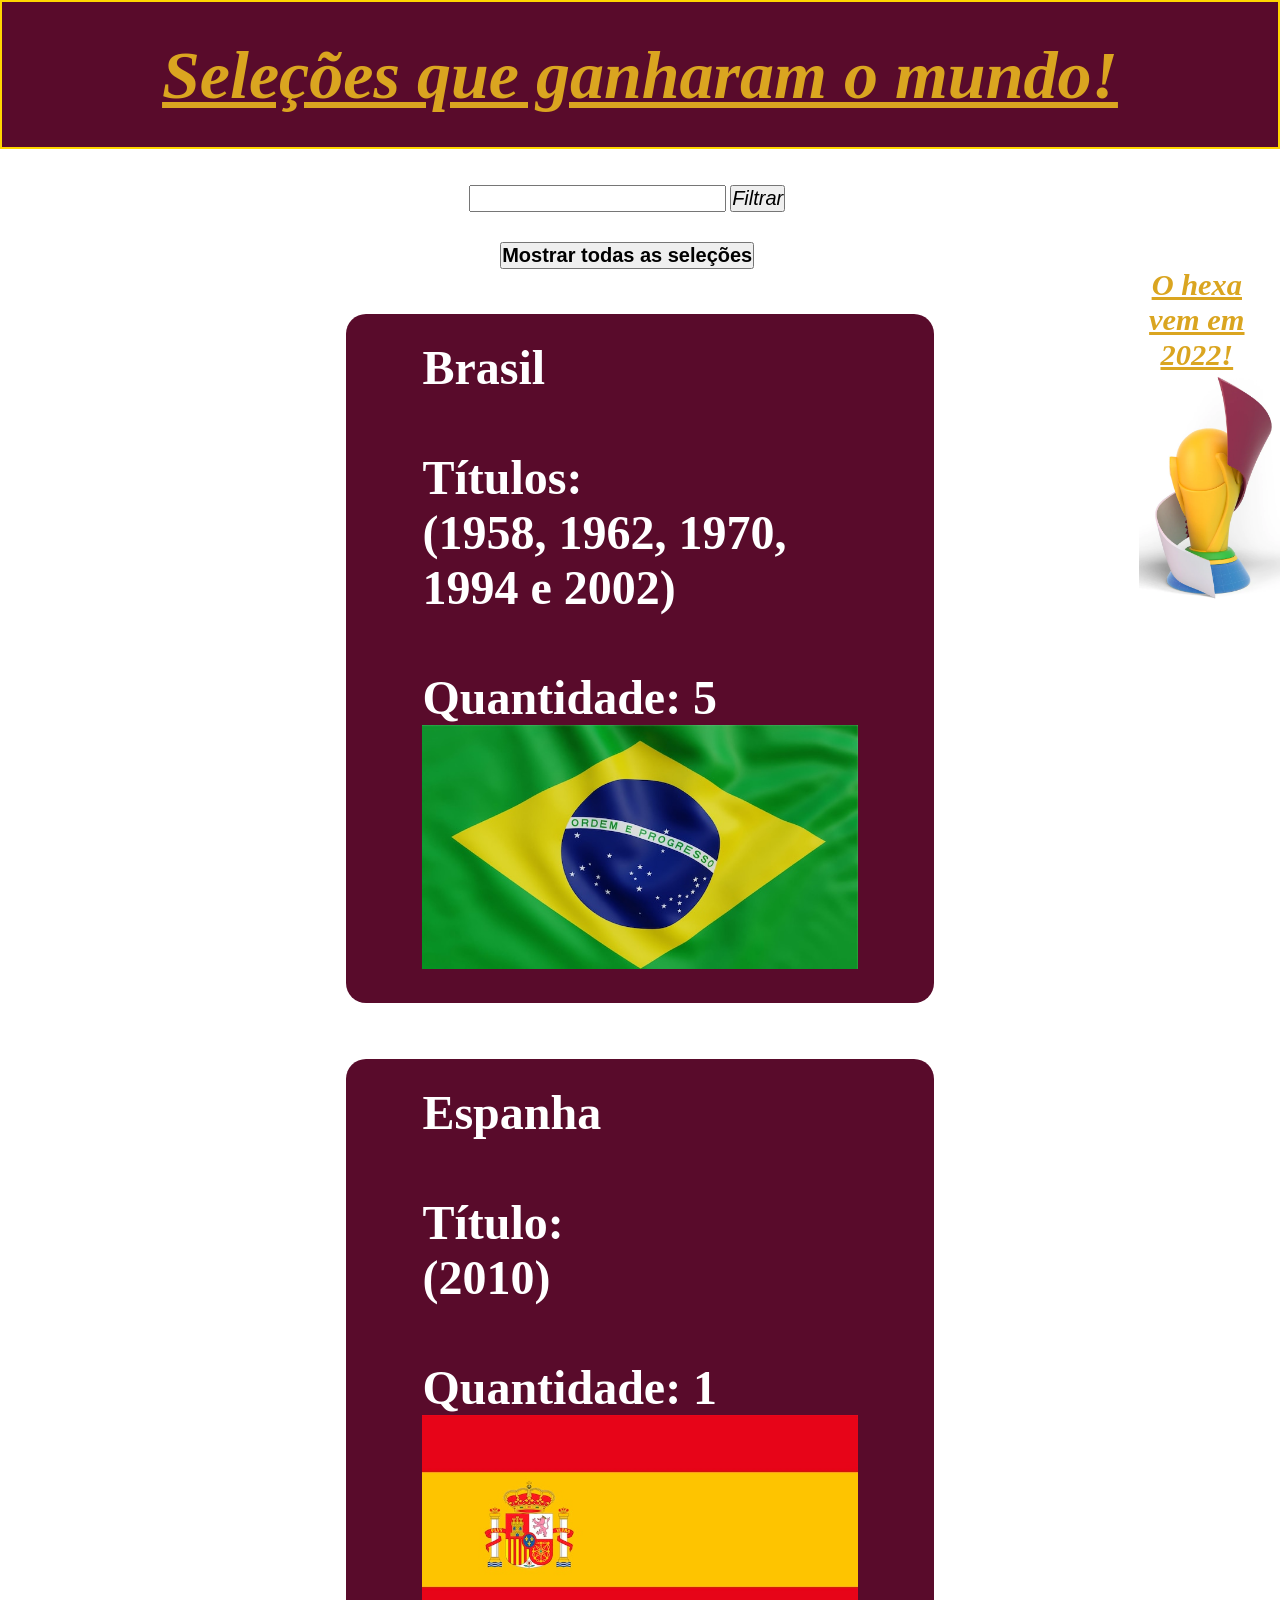
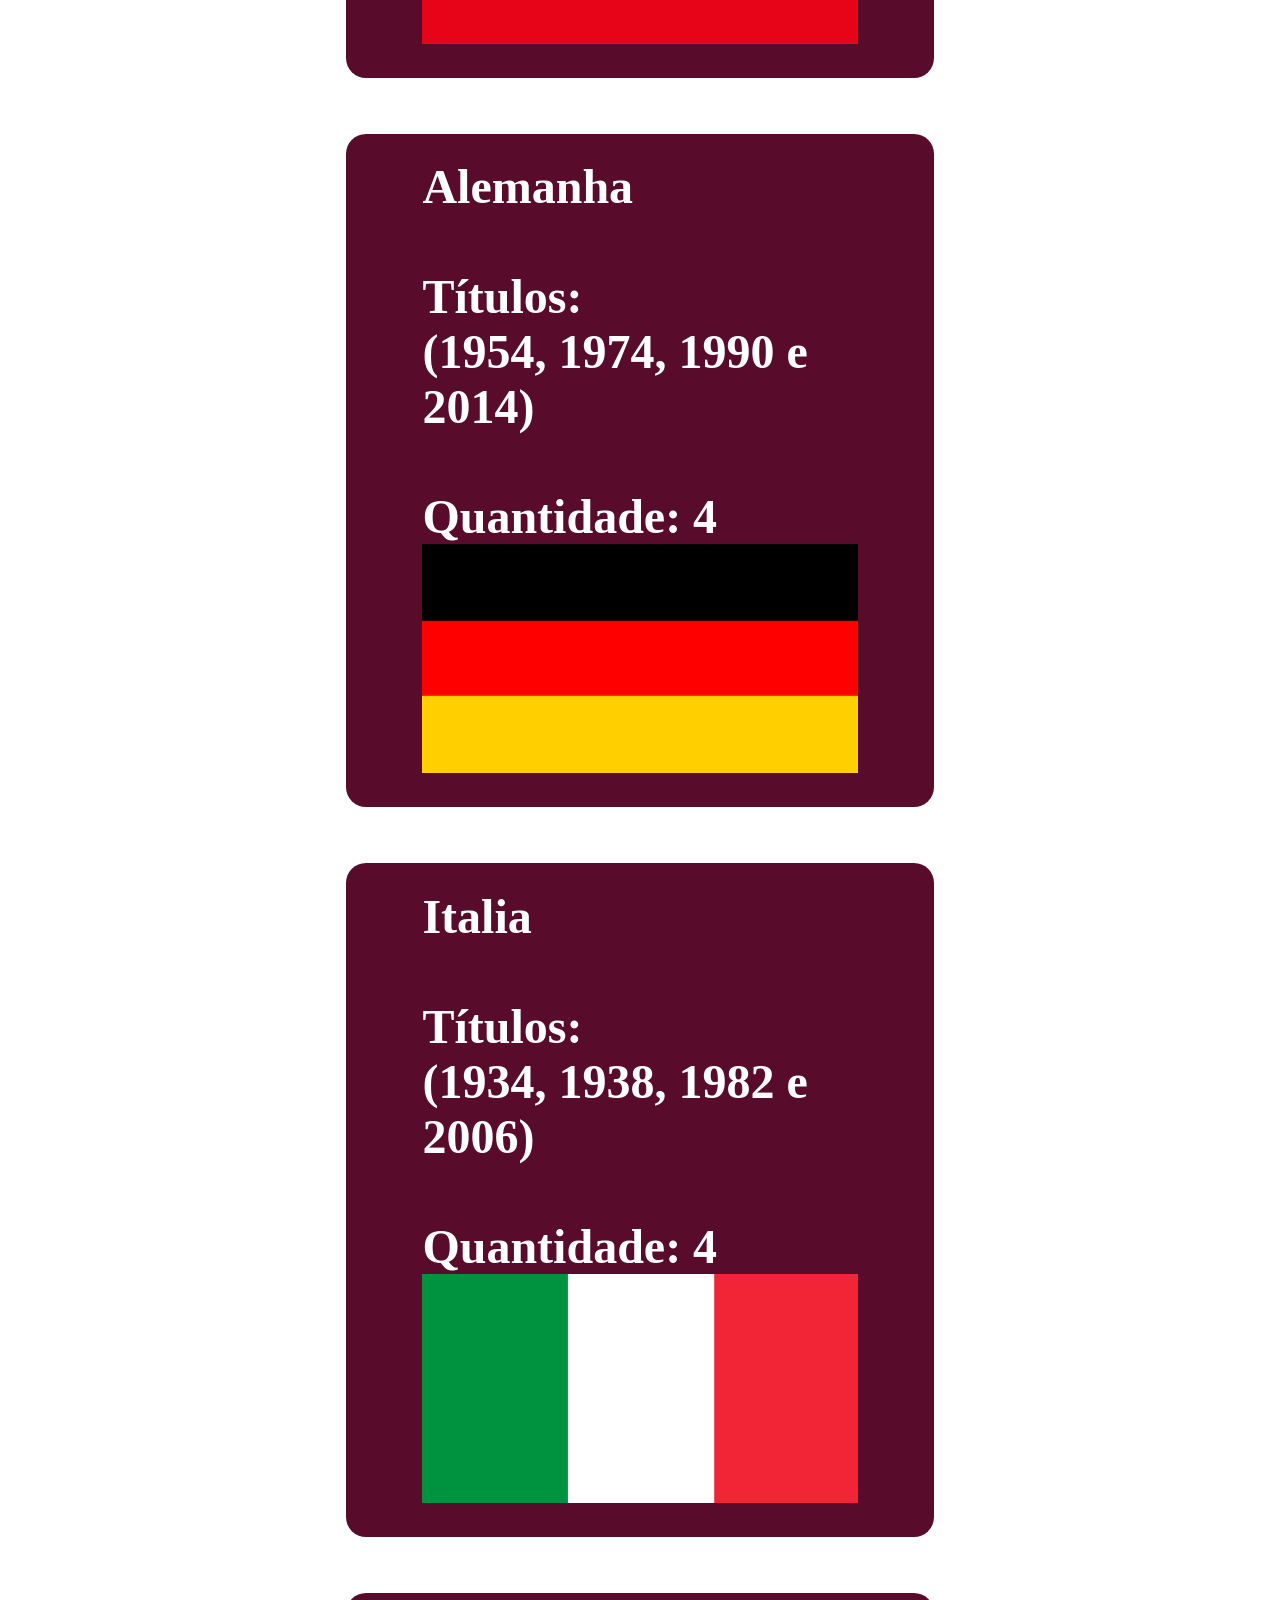
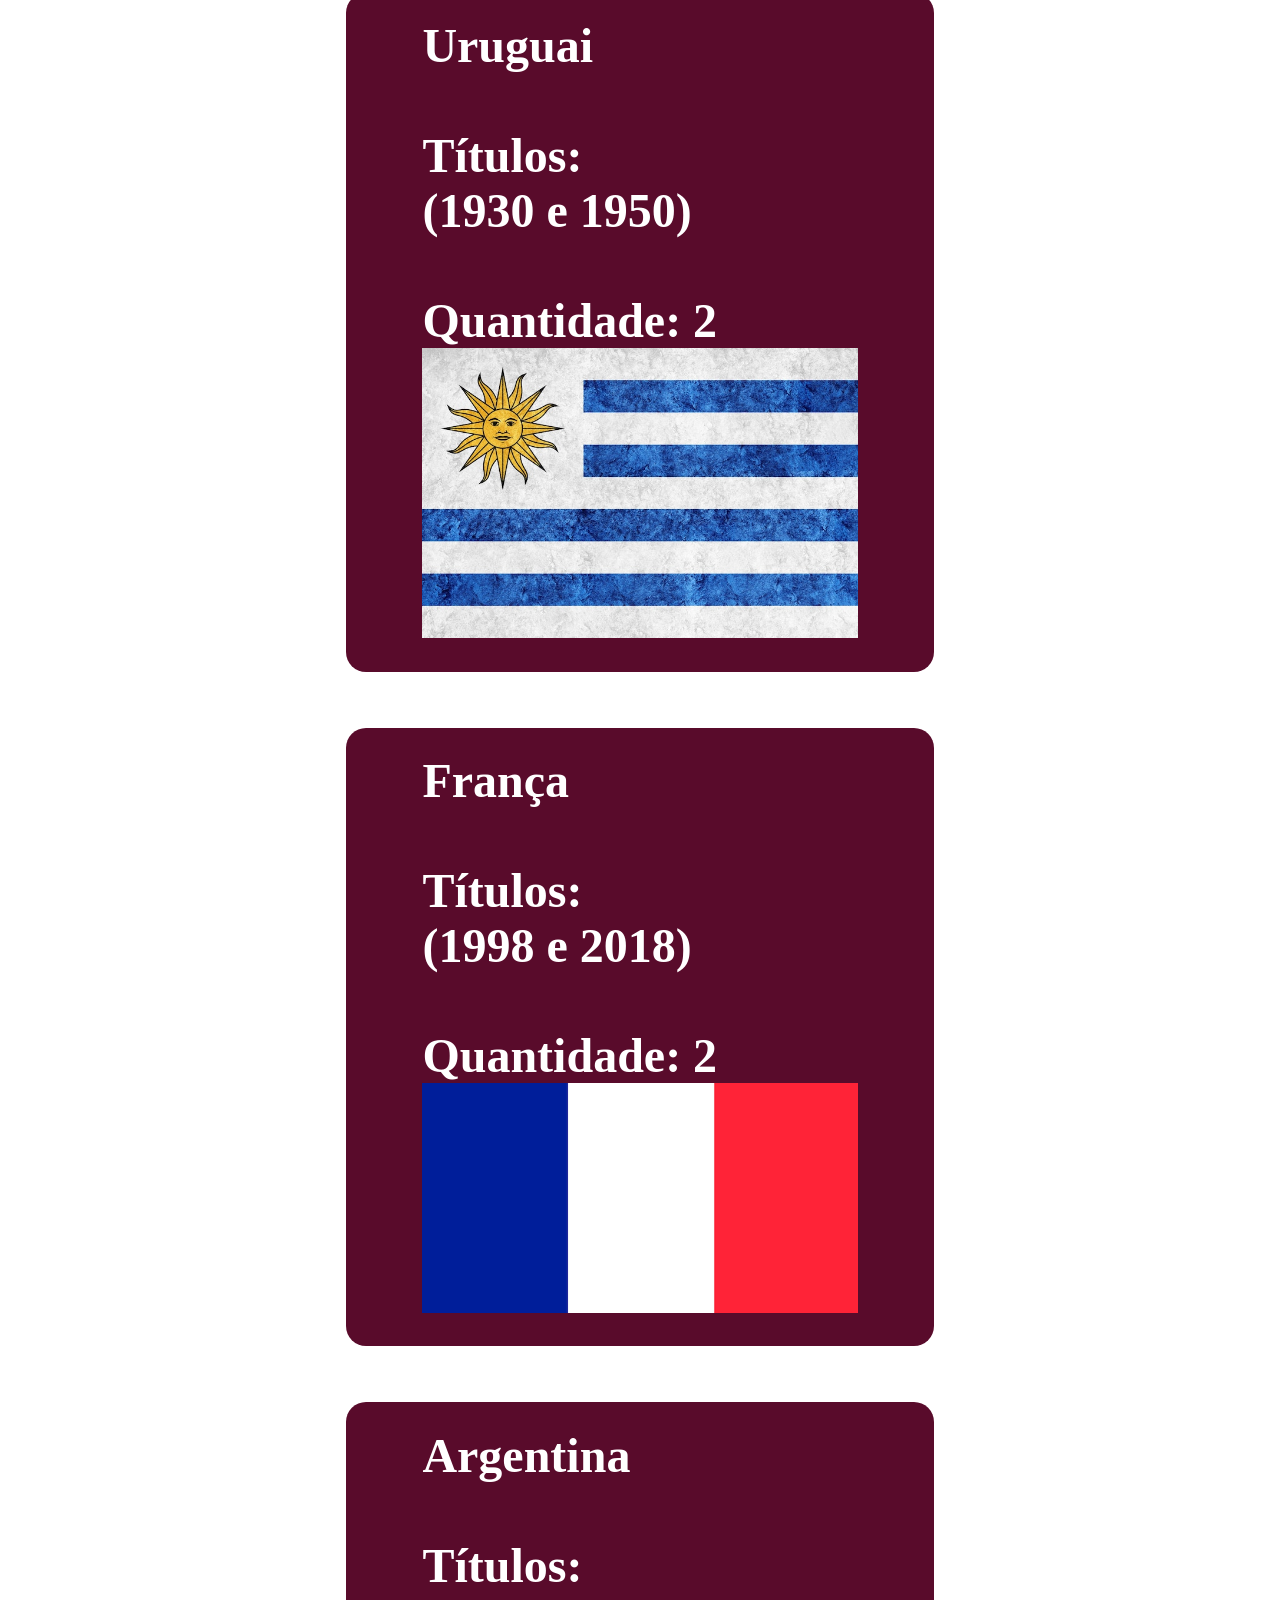
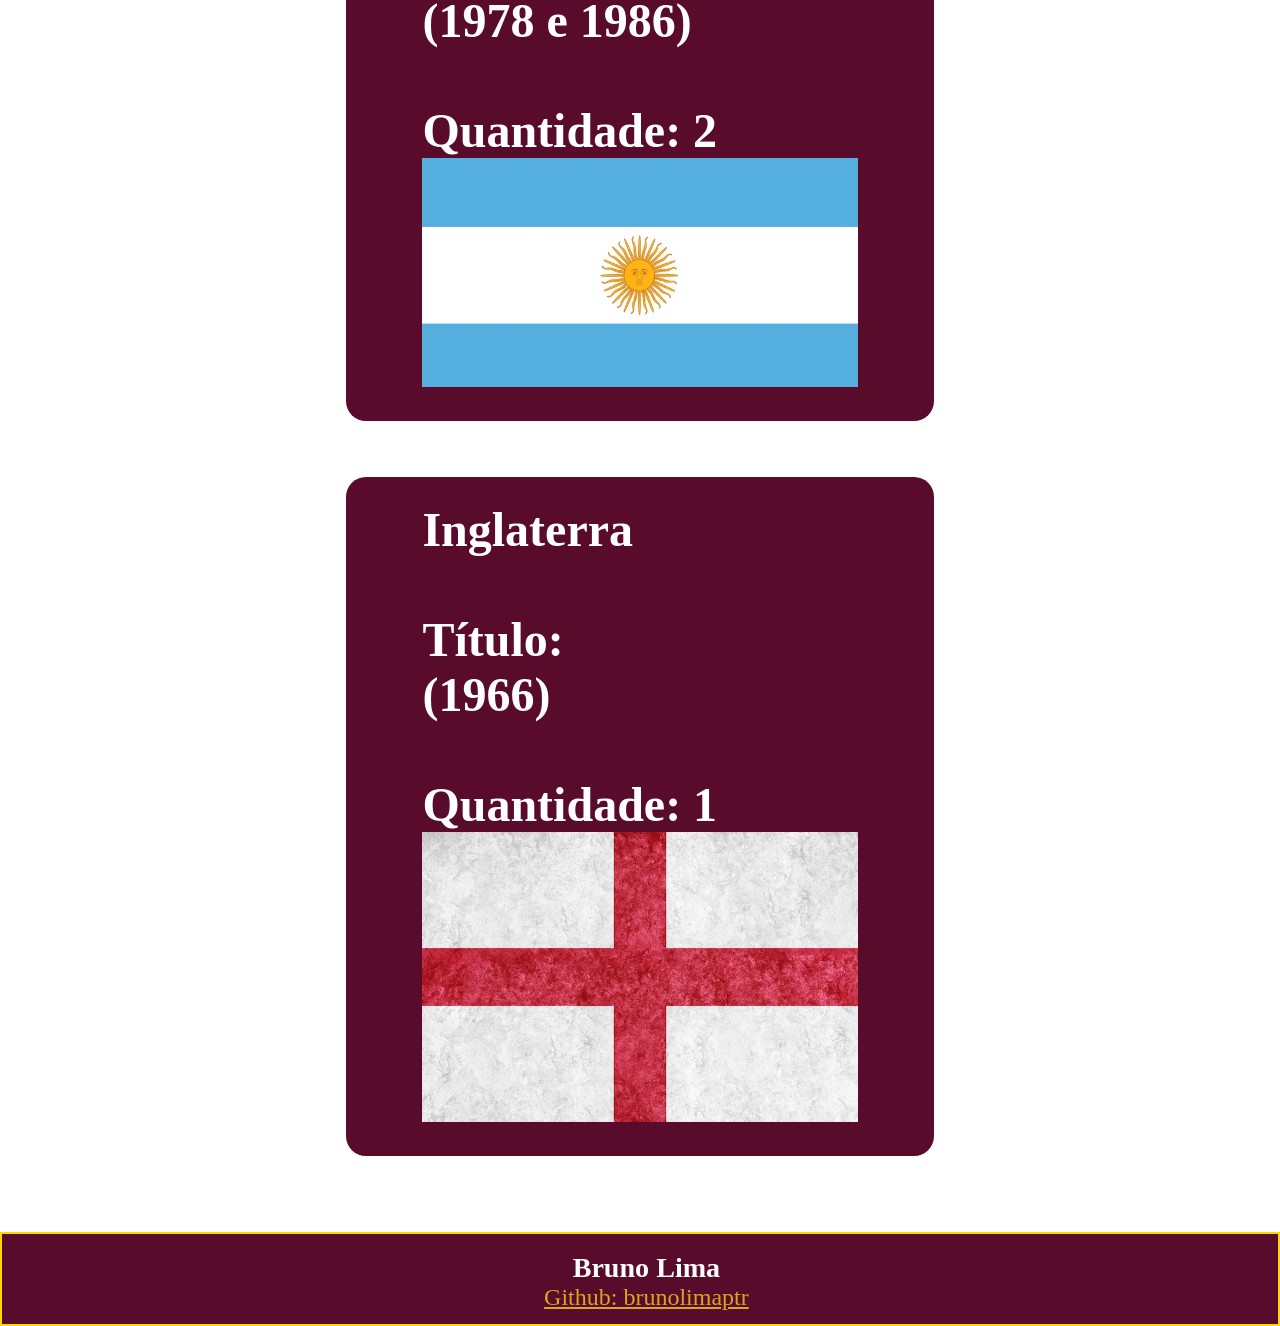
<file: index.html>
<!DOCTYPE html>
<html lang="en">
<head>
    <meta charset="UTF-8">
    <meta http-equiv="X-UA-Compatible" content="IE=edge">
    <meta name="viewport" content="width=device-width, initial-scale=1.0">
    <title>seleções que ganharam o mundo!</title>
    <script src="index.js" defer></script>
    <link rel="stylesheet" href="style.css">
</head>

<Header>
    <h1><a href="https://pt.wikipedia.org/wiki/Sele%C3%A7%C3%B5es_campe%C3%A3s_mundiais_de_futebol"> <b> <em>Seleções que ganharam o mundo!</em> </b></a></h1>
</Header>

<body>
    
    <main>
    
        <article>
            <label for="nome"></label>
            <input type="text" id="name" name="name" value="">
            <button id="botao" onclick="pesquisaItem()"><em>Filtrar</em></button>

            <p for="nome"></p>
            <button id="botao2" onclick="todasSeleçoes()"><h4> Mostrar todas as seleções</h4></button>
        </article>

        <section class="seleçoes">
            <ul>

                <li id="brasil"></li>
                <li id="espanha"></li>
                <li id="alemanha"></li>
                <li id="italia"></li>
                <li id="uruguai"></li>
                <li id="frança"></li>
                <li id="argentina"></li>
                <li id="inglaterra"></li>
                
            </ul>
        </section>
    
        <aside>
            <a href="https://www.youtube.com/watch?v=oh6x93txaWs"><p><em><h3>O hexa vem em 2022!</h3></p></em></a>
            <img src="./img2/Sem título.png" alt="imagem taça">
        </aside>
    </main>
    
    <footer>
        <p><b><h3>Bruno Lima</h3></b></p>
        <a href="https://github.com/brunolimaptr"> Github: brunolimaptr</a> 
    </footer>
</body>
</html>
</file>
<file: style.css>
*{
    margin: 0;
    padding: 0;
}

header{
    padding-top: 3.8vh;
    background-color: rgb(89,11,43);
    border: 2px solid gold;
    text-align: center;
    padding-bottom: 2.5vw;
    font-size: 34px;
    
}

a{
    color: goldenrod;
}

article{
    width: 90vw;
    padding-top: 4vh;
    padding-bottom: 5vh;
    text-align: center;
    padding-left: 4vw;

    
}

#name{
    font-size: 20px;
}

#botao{
   font-size: 20px;
   width: auto; 
}

#botao2{

width: auto; 
margin-top: 30px;
font-size: 20px;


}


button:active{
    background-color: white;
    
    
}


#brasil{
    border: 1px none black;
    background-color: rgb(89,11,43);
    padding-right: 6vw;
    padding-left: 6vw;
    padding-bottom: 2vw;
    padding-top: 2vw;
    color: white;
    border-radius: 20px;
    margin-right: 12vw;
    margin-bottom: 4vh;
    font-size: 2em;
}

#espanha{
    border: 1px none black;
    background-color: rgb(89,11,43);
    padding-right: 6vw;
    padding-left: 6vw;
    padding-bottom: 2vw;
    padding-top: 2vw;
    color: white;
    border-radius: 20px;
    margin-right: 12vw;
    margin-bottom: 4vh;
    font-size: 2em;
}

#chile{
    border: 1px none black;
    background-color: rgb(89,11,43);
    padding-right: 6vw;
    padding-left: 6vw;
    padding-bottom: 2vw;
    padding-top: 2vw;
    color: white;
    border-radius: 20px;
    margin-right: 12vw;
    margin-bottom: 4vh;
    font-size: 2em;
   
}

#alemanha{
    border: 1px none black;
    background-color: rgb(89,11,43);
    padding-right: 6vw;
    padding-left: 6vw;
    padding-bottom: 2vw;
    padding-top: 2vw;
    color: white;
    border-radius: 20px;
    margin-right: 12vw;
    margin-bottom: 4vh;
    font-size: 2em;
}   

#italia{
    border: 1px none black;
    background-color: rgb(89,11,43);
    padding-right: 6vw;
    padding-left: 6vw;
    padding-bottom: 2vw;
    padding-top: 2vw;
    color: white;
    border-radius: 20px;
    margin-right: 12vw;
    margin-bottom: 4vh;
    font-size: 2em;
    
}

#uruguai{
    border: 1px none black;
    background-color: rgb(89,11,43);
    padding-right: 6vw;
    padding-left: 6vw;
    padding-bottom: 2vw;
    padding-top: 2vw;
    color: white;
    border-radius: 20px;
    margin-right: 12vw;
    margin-bottom: 4vh;
    font-size: 2em;
    
}

#frança{
    border: 1px none black;
    background-color: rgb(89,11,43);
    padding-right: 6vw;
    padding-left: 6vw;
    padding-bottom: 2vw;
    padding-top: 2vw;
    color: white;
    border-radius: 20px;
    margin-right: 12vw;
    margin-bottom: 4vh;
    font-size: 2em;
   
}

#argentina{
    border: 1px none black;
    background-color: rgb(89,11,43);
    padding-right: 6vw;
    padding-left: 6vw;
    padding-bottom: 2vw;
    padding-top: 2vw;
    color: white;
    border-radius: 20px;
    margin-right: 12vw;
    margin-bottom: 4vh;
    font-size: 2em;
   
}

#inglaterra{
    border: 1px none black;
    background-color: rgb(89,11,43);
    padding-right: 6vw;
    padding-left: 6vw;
    padding-bottom: 2vw;
    padding-top: 2vw;
    color: white;
    border-radius: 20px;
    margin-right: 12vw;
    margin-bottom: 4vh;
    font-size: 2em;
}

footer{
    background-color: rgb(89,11,43);
    border: 2px solid gold;
    padding-top: 2vh;
    text-align: center;
    padding-bottom: 1vw;
    font-size: 1.5em;
    padding-left: 1vw;
    bottom: 0;
}

footer, p{
    color: white;
    
}




ul{
    width: 50vw;
    padding-left: 27vw;
    display: grid;
    justify-items: center;
    align-items: center;
    grid-template-rows: repeat(8, 2);
    grid-template-columns: 1fr;
    gap: 20px;
    padding-bottom: 2.5rem;

}

aside{
  position: fixed;
  right: 0;
  top: 50%;
  width: 9vw;
  margin-top: -7em;
  padding-right: 2vw;
  text-align: center;
  color: goldenrod;
  font-size: 26px;
  
}

main{
     min-height: 85vh;
    
    
}


img{
    width: 34vw;
}

@media screen and (min-device-width : 320px) and (max-device-width : 480px) {
h2{
    font-size: 18px;
    
}
footer{

    font-size: 1.2em;
    padding-bottom: 2vh;
    padding-left: 4vw;
    
}
header{
    font-size: 14px;
    
}
ul{
width: 50vw; 
padding-left: 29vw;

    
}
article{
    
    padding-left: 7vw;
    
}

aside{
    font-size: 16px;
    margin-top: -2em;
    width: 14vw; 
}

#botao{
    font-size: 20px;
    width: auto; 
   

 }
 
 #botao2{
 
 width: auto; 
 margin-top: 30px;
 font-size: 20px;
 
 
 }




}
   
@media screen and (min-device-width : 481px) and (max-device-width : 800px){

h2{
    font-size: 20px;
        
}
footer{
    font-size: 1.25em;
    padding-left: 4vw;
    padding-bottom: 2vh;    
        
 }
header{
    font-size: 22px;
    padding-left: 2vw;
}
ul{
    padding-left: 29vw;
    
}
article{
    
    padding-left: 7vw;
}


aside{
     font-size: 20px;
     margin-top: -2em;
     width: 14vw; 
}
        
#botao{
    font-size: 20px;
    width: auto; 
 }
 
 #botao2{
 
 width: auto; 
 margin-top: 30px;
 font-size: 20px;
 
 
 }

}

@media screen and (min-device-width : 801px) and (max-device-width : 1200px){

    h2{
        font-size: 20px;
            
    }
    footer{
        font-size: 1.25em;
        padding-left: 4vw;
        padding-bottom: 2vh;
            
            
     }
    header{
        font-size: 26px;
        padding-left: 2vw;
    }
    section{
        padding-left: 17vw;
        
    }
    article{
        
        padding-left: 8vw;
    }
    
    
    aside{
         font-size: 24px;
         margin-top: -6em;
    }
    
    ul{
        padding-left: 12vw;
    }
    
    #botao{
        font-size: 20px;
        width: auto; 
     }
     
     #botao2{
     
     width: auto; 
     margin-top: 30px;
     font-size: 20px;
     }
    
    }
</file>
